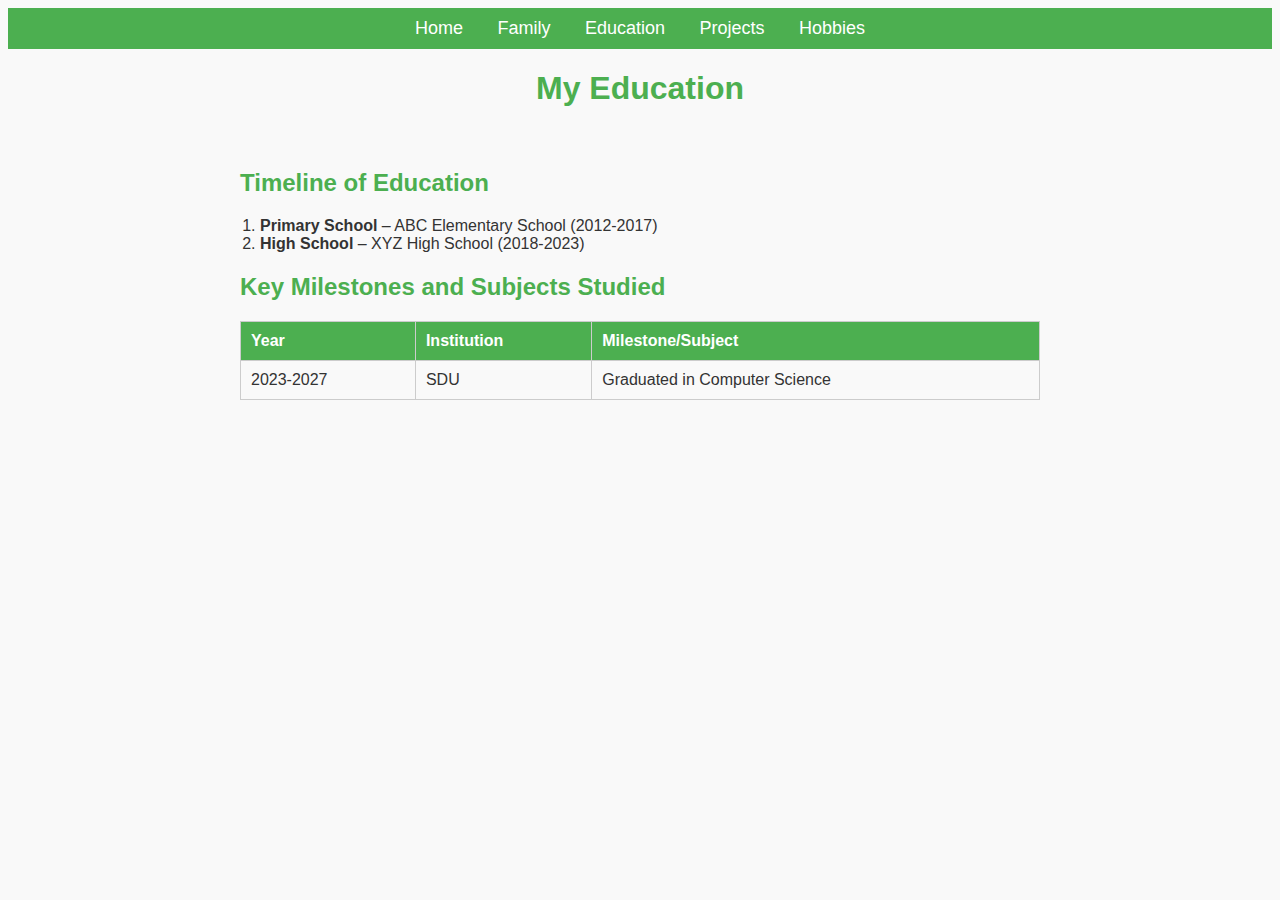
<file: education.html>
<!DOCTYPE html>
<html lang="en">
<head>
    <meta charset="UTF-8">
    <meta name="viewport" content="width=device-width, initial-scale=1.0">
    <title>Education</title>
    <style>
        body {
            font-family: Arial, sans-serif;
            background-color: #f9f9f9;
            color: #333;
        }
        h1 {
            text-align: center;
            color: #4CAF50;
        }
        nav {
            background-color: #4CAF50;
            padding: 10px;
            text-align: center;
        }
        nav a {
            color: white;
            text-decoration: none;
            margin: 0 15px;
            font-size: 18px;
        }
        nav a:hover {
            text-decoration: underline;
        }
        .education-section {
            max-width: 800px;
            margin: 0 auto;
            padding: 20px;
        }
        h2 {
            color: #4CAF50;
        }
        ol {
            margin: 20px 0;
            padding: 0 20px;
        }
        table {
            width: 100%;
            border-collapse: collapse;
            margin: 20px 0;
        }
        table, th, td {
            border: 1px solid #ccc;
        }
        th, td {
            padding: 10px;
            text-align: left;
        }
        th {
            background-color: #4CAF50;
            color: white;
        }
    </style>
</head>
<body>

    <!-- Navigation Menu -->
    <nav>
        <a href="index.html">Home</a>
        <a href="family.html">Family</a>
        <a href="education.html">Education</a>
        <a href="projects.html">Projects</a>
        <a href="hobbies.html">Hobbies</a>
    </nav>

    <h1>My Education</h1>

    <div class="education-section">

        <h2>Timeline of Education</h2>
        <ol>
            <li><strong>Primary School</strong> – ABC Elementary School (2012-2017)</li>
            <li><strong>High School</strong> – XYZ High School (2018-2023)</li>
        </ol>

        <h2>Key Milestones and Subjects Studied</h2>
        <table>
            <tr>
                <th>Year</th>
                <th>Institution</th>
                <th>Milestone/Subject</th>
            </tr>
            <tr>
                <td>2023-2027</td>
                <td>SDU</td>
                <td>Graduated in Computer Science</td>
            </tr>
        </table>

    </div>

</body>
</html>
</file>
